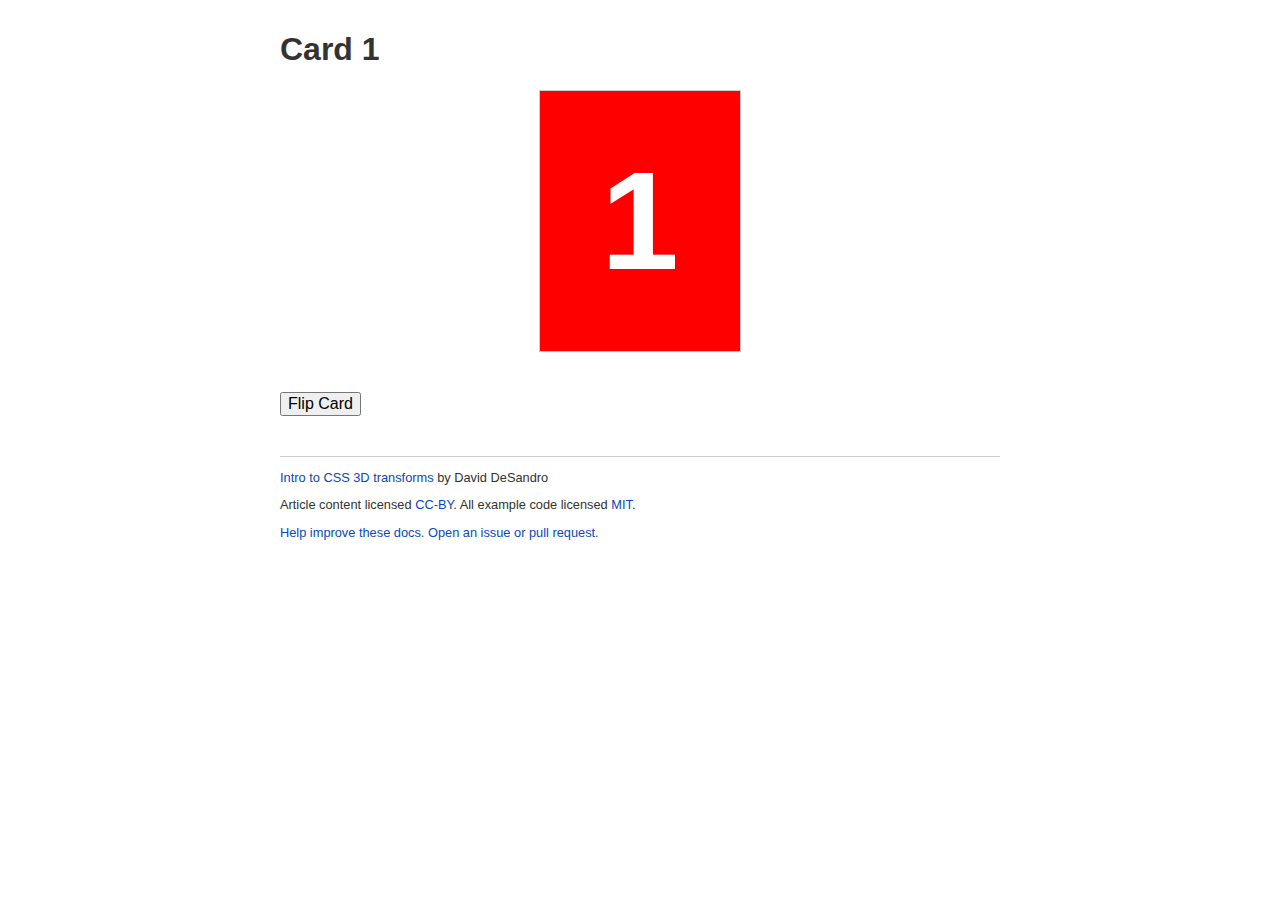
<file: examples/sc2-units.html>
<!doctype html>
<html lang="en">
<head>
  <meta charset="utf-8" />
  
  <!-- disable zooming -->
  <meta name="viewport" content="initial-scale=1.0, user-scalable=0" />
  
  <title>Card 1 &middot; Intro to CSS 3D transforms &rsaquo; Examples</title>
  
  <link rel="stylesheet" href="../css/style.css" media="screen" />


    <style media="screen">
    .container {
      width: 200px;
      height: 260px;
      position: relative;
      margin: 0 auto 40px;
      border: 1px solid #CCC;
      -webkit-perspective: 800px;
         -moz-perspective: 800px;
           -o-perspective: 800px;
              perspective: 800px;
    }

    #card {
      width: 100%;
      height: 100%;
      position: absolute;
      -webkit-transition: -webkit-transform 1s;
         -moz-transition: -moz-transform 1s;
           -o-transition: -o-transform 1s;
              transition: transform 1s;
      -webkit-transform-style: preserve-3d;
         -moz-transform-style: preserve-3d;
           -o-transform-style: preserve-3d;
              transform-style: preserve-3d;
    }

    #card.flipped {
      -webkit-transform: rotateY( 180deg );
         -moz-transform: rotateY( 180deg );
           -o-transform: rotateY( 180deg );
              transform: rotateY( 180deg );
    }

    #card figure {
      display: block;
      height: 100%;
      width: 100%;
      line-height: 260px;
      color: white;
      text-align: center;
      font-weight: bold;
      font-size: 140px;
      position: absolute;
      -webkit-backface-visibility: hidden;
         -moz-backface-visibility: hidden;
           -o-backface-visibility: hidden;
              backface-visibility: hidden;
    }

    #card .front {
      background: red;
    }

    #card .back {
      background: blue;
      -webkit-transform: rotateY( 180deg );
         -moz-transform: rotateY( 180deg );
           -o-transform: rotateY( 180deg );
              transform: rotateY( 180deg );
    }
  </style>

</head>
<body>

  <h1>Card 1</h1>

  <section class="container">
    <div id="card">
      <figure class="front">1</figure>
      <figure class="back">2</figure>
    </div>
  </section>

  <section id="options">
    <p><button id="flip">Flip Card</button></p>
  </section>

  <script src="../js/utils.js"></script>
  <script src="../js/flip-card.js"></script>



  <p id="disclaimer">Sorry, your browser does not support CSS 3D transforms. This example may be broken.</p>

  <footer>
  <p><a href="../">Intro to CSS 3D transforms</a> by David DeSandro</p>
  <p>Article content licensed <a href="http://creativecommons.org/licenses/by/2.0/">CC-BY</a>.
      All example code licensed <a href="http://desandro.mit-license.org/">MIT</a>.</p>
  <p><a href="https://github.com/desandro/3dtransforms/issues/">Help improve these docs. Open an issue or pull request.</a></p>
</footer>


</body>
</html>
</file>
<file: css/style.css>
section, footer, nav {
  display: block;
}

body {
  font-family: 'Helvetica Neue', Arial, sans-serif;
  -webkit-text-size-adjust: none;
  color: #333;
  max-width: 720px;
  margin: 0 auto;
  padding: 10px;
}

a {
  color: blue;
  color: hsl( 220, 90%, 40% );
  text-decoration: none;
}

a:hover {
  background-color: blue;
  background-color: hsl( 220, 90%, 50% );
  color: white;
}

#options {
  position: relative;
  z-index: 100;
  margin-bottom: 40px;
}

button {
  font-size: 16px;
  -webkit-appearance: push-button;
}

footer {
  border-top: 1px solid #CCC;
  font-size: 0.8em;
  position: relative;
  z-index: 100;
}

#disclaimer {
  color: red;
  font-weight: bold;
  display: none;
}
.no-csstransforms3d #disclaimer { display: block; }

hr {
  border: none;
  border-top: 1px solid #CCC;
}

figure {
  margin: 0;
}

code {
  font-family: 'Monaco', 'Menlo', monospace;
}

/* index navigation */

.index nav ul {
  list-style: none;
  margin: 0 0 3.0em 0;
  padding: 0;
}

.index nav ul a {
  display: block;
  font-size: 18px;
  font-weight: bold;
  line-height: 24px;
  padding: 10px;
  border: 1px solid #CCC;
  border-bottom: none;
}

.index nav ul li:first-child a {
  border-radius: 10px 10px 0 0;
}

.index nav ul li:last-child a {
  border-radius: 0 0 10px 10px;
  border-bottom: 1px solid #CCC;
}

/**** Docs ****/

body.doc { max-width: 900px; }

.doc #content {
  font-size: 14px;  
  line-height: 1.5em;
}

.doc #content blockquote {
  margin-left: 0;
  padding: 0.8em;
  background: #EEE;
  background: hsla( 0, 0%, 0%, 0.04 );
}

.doc #content img {
  border: 1px solid #CCC;
  display: inline-block;
}

.doc #content pre {
  font-size: 12px;
  line-height: 1.5em;
}

.doc nav h1 {
  font-size: 20px;
}

.doc nav ul {
  margin: 0;
  padding: 0;
  list-style: none;
}

.doc nav li a {
  display: block;
  padding: 0.3em 0;
}

.doc nav li.current a {
  font-weight: bold;
  color: #333;
}
.doc nav li.current a:hover { color: white; }



@media screen and (min-width: 768px) {

  body.doc #content {
    padding-left: 220px;
  }

  .doc #doc-nav-wrapper {
    position: fixed;
    left: 0;
    top: 0;
    width: 100%;
  }

  .doc .doc-nav-positioner {
    max-width: 900px;
    margin: 0 auto;
    position: relative;
  }

  .doc nav {
    width: 200px;
    font-size: 14px;
    position: absolute;
    top: 10px;
    left: 10px;
  }

  .doc nav h1 {
    margin-top: 0;
  }

}

/* proxy range */

.proxy-range {
  display: inline-block;
  position: relative;
  height: 30px;
  width: 200px;
  border: 1px solid hsla( 0, 0%, 0%, 0.15 );
  background-color: hsla( 0, 0%, 0%, 0.02 );
  border-radius: 15px;
  box-shadow: inset 0 1px 7px hsla( 0, 0%, 0%, 0.3 );
}

.proxy-range.highlighted {
  background-color: hsla( 220, 90%, 50%, 0.15 );
}

.proxy-range .handle {
  width: 38px;
  height: 38px;
  border-radius: 20px;
  border: 1px solid hsla(0, 0%, 0%, 0.3);
  position: absolute;
  top: -5px;
  left: -20px;
  background-color: hsla( 220, 70%, 60%, 1.0 );
  background-image: -webkit-gradient(radial, center 15%, 0, center 30%, 30, 
    from(            hsla( 0, 0%, 100%, 0.6 ) ),  
    color-stop( 50%, hsla( 0, 0%, 100%, 0.0 ) ),
    color-stop( 50%, hsla( 0, 0%,   0%, 0.0 ) ),
    to(              hsla( 0, 0%,   0%, 0.5 ) )
  );
  background-image: -moz-radial-gradient(center 30%, cover,
    hsla( 0, 0%, 100%, 0.5 ),  
    hsla( 0, 0%, 100%, 0.0 ) 50%,
    hsla( 0, 0%,   0%, 0.0 ) 50%,
    hsla( 0, 0%,   0%, 0.5 )
  );
  box-shadow: 
    0  2px 0px -1px hsla( 0, 0%, 100%, 0.7 ) inset, 
    0 -4px 2px -1px hsla( 0, 0%,   0%, 0.1 ) inset, 
    0  1px 2px  0px hsla( 0, 0%,   0%, 0.3 )
  ;
  -webkit-transition-property: width, height, top, left, -webkit-border-radius;
     -moz-transition-property: width, height, top, left, -moz-border-radius;
  -webkit-transition-duration: 0.1s;
     -moz-transition-duration: 0.1s;
}

.proxy-range.highlighted .handle {
  height: 98px;
  top: -35px;
  width: 4px;
  left: -3px;
  background-image: -webkit-gradient(linear, 0 top, 0 bottom, 
    from(            hsla( 0, 0%, 100%, 0.6 ) ),  
    color-stop( 50%, hsla( 0, 0%, 100%, 0.0 ) ),
    color-stop( 50%, hsla( 0, 0%,   0%, 0.0 ) ),
    to(              hsla( 0, 0%,   0%, 0.5 ) )
  );
  border-radius: 3px;
}




/******* Pygments *******/



pre {
  background: #111;
  color: white;
  padding: 0.8em;
  white-space: pre-wrap;
}


code .s1,
code .s { color: #78BD55; } /* string */
code .mi, /* integer */
code .cp { color: #5298D4; } /* doctype */
code .k { color: #E39B79; } /* keyword */
code .kd, /* storage */
code .na { color: #A9D866; } /* markup attribute */
code .p  { color: #EDB; } /* punctuation */
code .o  { color: #F63; }   /* operator */
code .nb { color: #AA97AC;} /* support */

/* comment */
code .c,
code .c1 { color: #666; font-style: italic; }

code .nt { color: #A0C8FC; } /* Markup open tag */

code .nf { color: #9EA8B8; } /* css id */
code .nc { color: #A78352; }  /* CSS class */
code .m  { color: #DE8E50; } /* CSS value */
code .nd { color: #9FAD7E; } /* CSS pseudo selector */
</file>
